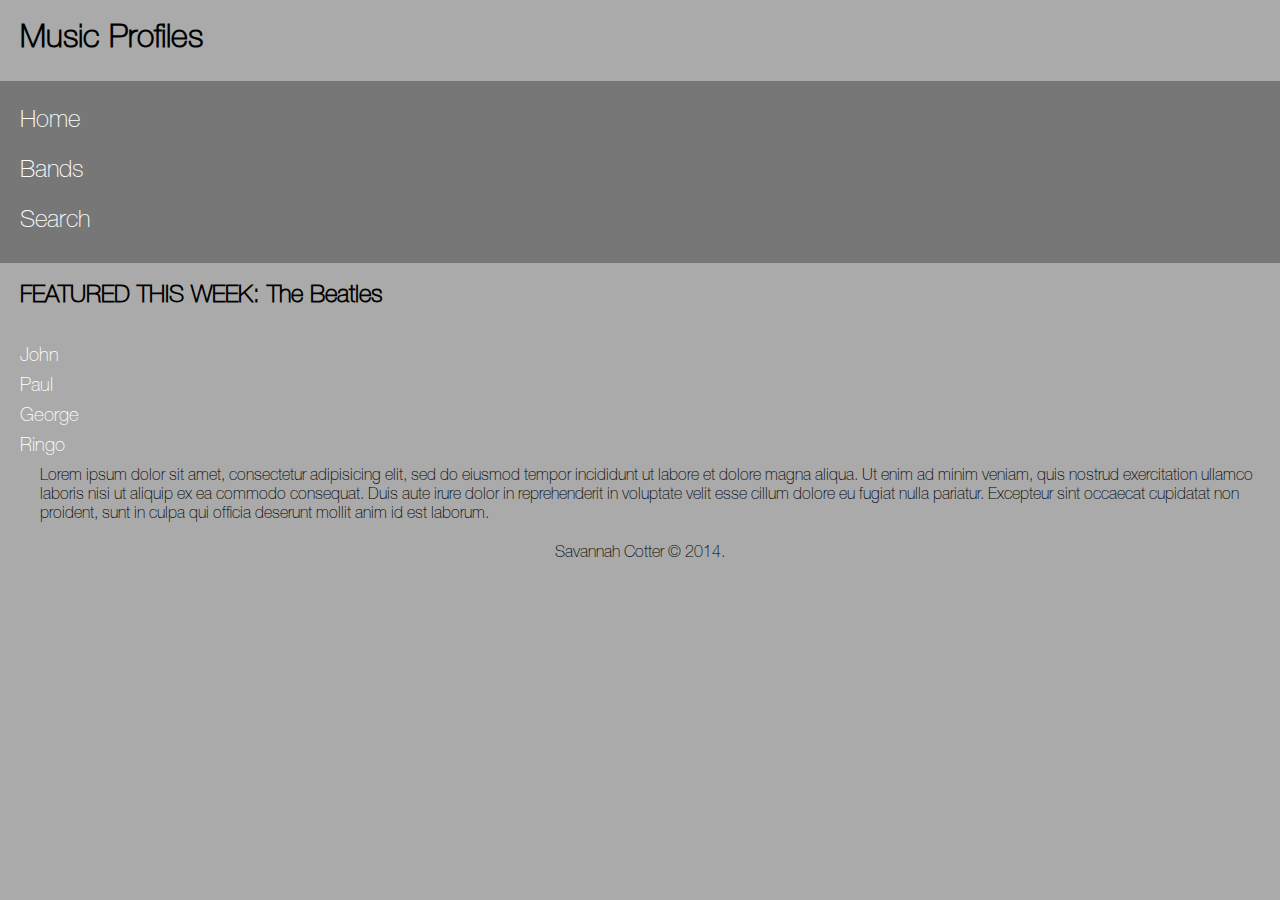
<file: index.html>
<!DOCTYPE html>
<html>
<head>
	<title>Week 3 Exercise</title>
	<link rel="stylesheet" type="text/css" href="css/style.css">
</head>
<body>
<header>
	<h1>Music Profiles</h1>
	<nav>
		<ul>
			<li><a href="index.html">Home</a></li>
			<li><a href="bands.html">Bands</a></li>
			<li><a href="#">Search</a></li>
		</ul>
	</nav>
	<h2>FEATURED THIS WEEK: The Beatles</h2>
</header>
<div id="band">
	<nav>
		<ul>
			<li><a href="#">John</a></li>
			<li><a href="#">Paul</a></li>
			<li><a href="#">George</a></li>
			<li><a href="#">Ringo</a></li>
		</ul>
	</nav>
	<p>Lorem ipsum dolor sit amet, consectetur adipisicing elit, sed do eiusmod
	tempor incididunt ut labore et dolore magna aliqua. Ut enim ad minim veniam,
	quis nostrud exercitation ullamco laboris nisi ut aliquip ex ea commodo
	consequat. Duis aute irure dolor in reprehenderit in voluptate velit esse
	cillum dolore eu fugiat nulla pariatur. Excepteur sint occaecat cupidatat non
	proident, sunt in culpa qui officia deserunt mollit anim id est laborum.</p>
</div>

	<footer>
		<p>Savannah Cotter &copy; 2014.</p>
	</footer>

</body>
</html>
</file>
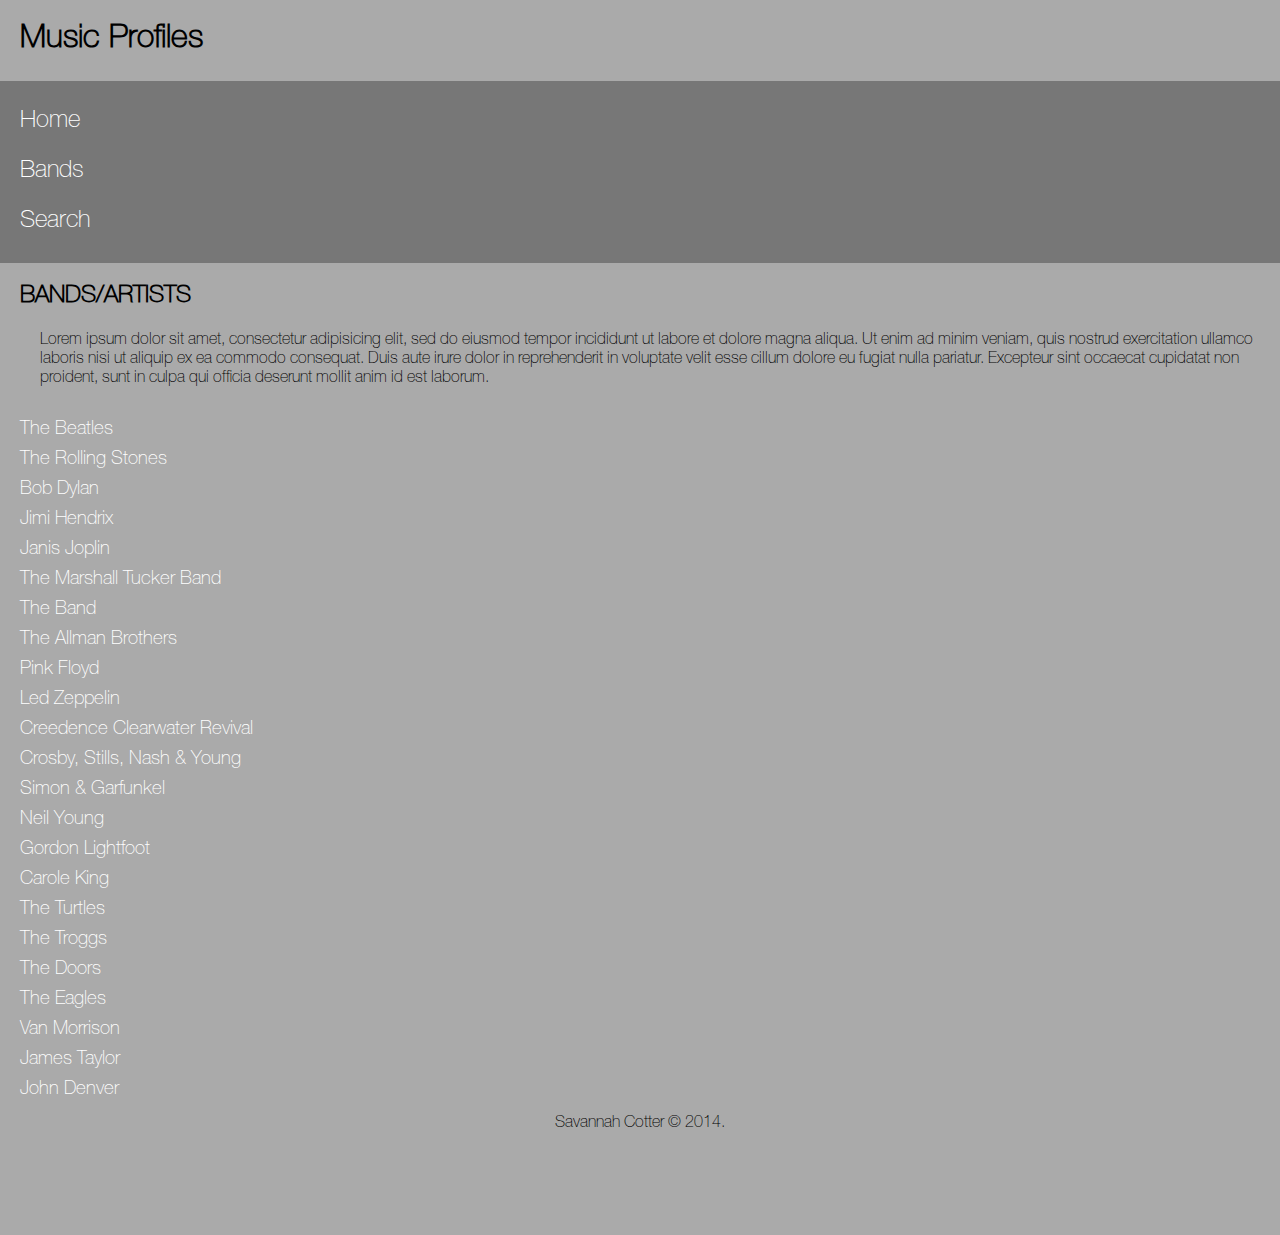
<file: bands.html>
<!DOCTYPE html>
<html>
<head>
	<title>Week 3 Exercise</title>
	<link rel="stylesheet" type="text/css" href="css/style.css">
</head>
<body>
<header>
	<h1>Music Profiles</h1>
	<nav>
		<ul>
			<li><a href="index.html">Home</a></li>
			<li><a href="bands.html">Bands</a></li>
			<li><a href="#">Search</a></li>
		</ul>
	</nav>
	<h2>BANDS/ARTISTS</h2>
</header>
<div id="band">
	<p>Lorem ipsum dolor sit amet, consectetur adipisicing elit, sed do eiusmod
	tempor incididunt ut labore et dolore magna aliqua. Ut enim ad minim veniam,
	quis nostrud exercitation ullamco laboris nisi ut aliquip ex ea commodo
	consequat. Duis aute irure dolor in reprehenderit in voluptate velit esse
	cillum dolore eu fugiat nulla pariatur. Excepteur sint occaecat cupidatat non
	proident, sunt in culpa qui officia deserunt mollit anim id est laborum.</p>
	<nav>
		<ul>
			<li><a href="#">The Beatles</a></li>
			<li><a href="#">The Rolling Stones</a></li>
			<li><a href="#">Bob Dylan</a></li>
			<li><a href="#">Jimi Hendrix</a></li>
			<li><a href="#">Janis Joplin</a></li>
			<li><a href="#">The Marshall Tucker Band</a></li>
			<li><a href="#">The Band</a></li>
			<li><a href="#">The Allman Brothers</a></li>
			<li><a href="#">Pink Floyd</a></li>
			<li><a href="#">Led Zeppelin</a></li>
			<li><a href="#">Creedence Clearwater Revival</a></li>
			<li><a href="#">Crosby, Stills, Nash &amp; Young</a></li>
			<li><a href="#">Simon &amp; Garfunkel</a></li>
			<li><a href="#">Neil Young</a></li>
			<li><a href="#">Gordon Lightfoot</a></li>
			<li><a href="#">Carole King</a></li>
			<li><a href="#">The Turtles</a></li>
			<li><a href="#">The Troggs</a></li>
			<li><a href="#">The Doors</a></li>
			<li><a href="#">The Eagles</a></li>
			<li><a href="#">Van Morrison</a></li>
			<li><a href="#">James Taylor</a></li>
			<li><a href="#">John Denver</a></li>

		</ul>
	</nav>
	
</div>

	<footer>
		<p>Savannah Cotter &copy; 2014.</p>
	</footer>

</body>
</html>
</file>
<file: css/style.css>
@font-face {
    font-family: 'HelveticaThin';
    src: url(../font/HelveticaNeueLTStd-Th.otf);
}

body {
	font-family: 'HelveticaThin';
	background-color: #aaa;
	margin: 0px;
	padding: 0px;
}

header h1{
	margin-left: 20px;
}

header nav {
	width: 100%;
	display: inline-block;
	background-color: #777;
	margin: 0px;
	padding: 0px;
}

header nav ul {
	list-style-type: none;
	margin-left: 20px;
	padding: 0px;
}

header nav ul li {
	height: 50px;
}

header nav ul li a {
	text-decoration: none;
	color: #fff;
	font-size: 18pt;
	vertical-align: center;
	line-height: 50px;
}

header h2 {
	margin-left: 20px;
}

#band nav {
	margin: 0px;
	padding: 0px;
}

#band nav ul {
	list-style-type: none;
	margin-left: 20px;
	padding: 0px;
}

#band nav ul li {
	height: 30px;
}

#band nav ul li a {
	text-decoration: none;
	color: #fff;
	font-size: 14pt;
	vertical-align: center;
	line-height: 50px;
}

#band p {
	margin-left: 40px;
}

footer {
	height: 100px;
	width: 300px;
	text-align: center;
	margin: 20px auto;
}
</file>
